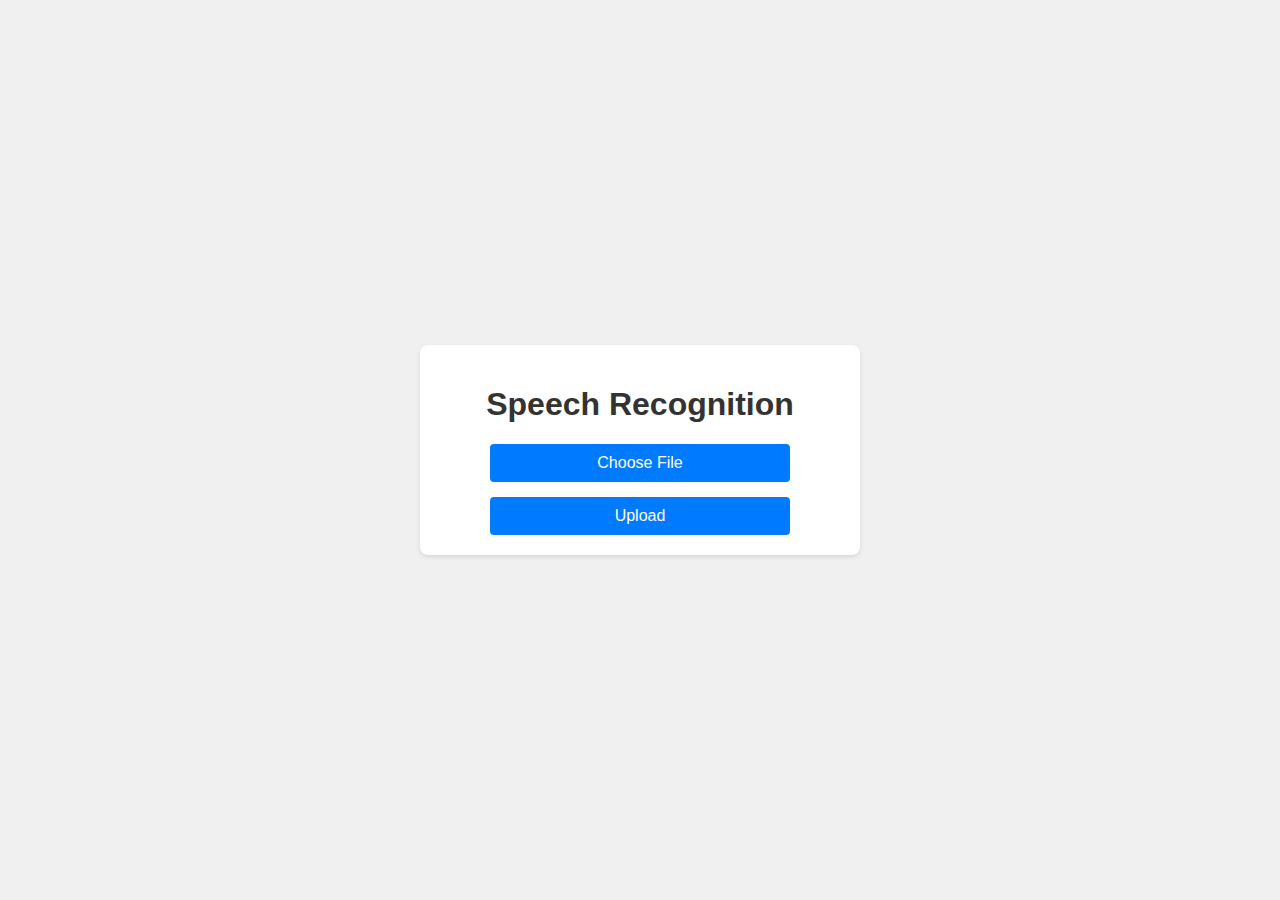
<file: projet/templates/index.html>
<!DOCTYPE html>
<html lang="en">
<head>
    <meta charset="UTF-8">
    <meta name="viewport" content="width=device-width, initial-scale=1.0">
    <title>Speech Recognition</title>
    <style>
        body {
            font-family: Arial, sans-serif;
            background-color: #f0f0f0;
            margin: 0;
            padding: 0;
            display: flex;
            justify-content: center;
            align-items: center;
            min-height: 100vh;
        }

        .container {
            background-color: #fff;
            border-radius: 8px;
            box-shadow: 0 2px 4px rgba(0, 0, 0, 0.1);
            padding: 20px;
            max-width: 400px;
            width: 100%;
        }

        h1 {
            text-align: center;
            color: #333;
        }

        form {
            display: flex;
            flex-direction: column;
            align-items: center;
            gap: 15px; /* Added gap between elements */
        }

        input[type="file"] {
            padding: 10px;
            border: 1px solid #ccc;
            border-radius: 4px;
            width: 0;
            opacity: 0;
            overflow: hidden;
            position: absolute;
        }

        .custom-file-upload,
        .upload-button {
            background-color: #007bff; /* Same blue color */
            color: #fff;
            border: none;
            border-radius: 4px;
            padding: 10px 20px;
            cursor: pointer;
            transition: background-color 0.3s ease;
            width: 100%; /* Full width */
            max-width: 300px; /* Max width for better appearance */
            box-sizing: border-box; /* Include padding in width calculation */
            text-align: center; /* Center align text */
            font-size: 16px; /* Font size for both buttons */
        }

        .custom-file-upload:hover,
        .upload-button:hover {
            background-color: #0056b3; /* Darker blue on hover */
        }

        .spinner {
            display: none; /* Initially hide spinner */
            border: 4px solid rgba(0, 0, 0, 0.1);
            border-top: 4px solid #007bff; /* Same blue color */
            border-radius: 50%;
            width: 40px;
            height: 40px;
            animation: spin 0.8s linear infinite;
            position: relative;
        }

        @keyframes spin {
            0% {
                transform: rotate(0deg);
            }
            100% {
                transform: rotate(360deg);
            }
        }
    </style>
</head>
<body>
    <div class="container">
        <h1>Speech Recognition</h1>
        <form action="/upload" method="post" enctype="multipart/form-data" onsubmit="showSpinner()">
            <label for="file-upload" class="custom-file-upload">Choose File</label>
            <input id="file-upload" type="file" name="file" accept=".wav">
            <button type="submit" class="upload-button">Upload</button>
            <div class="spinner" id="spinner"></div> <!-- Spinner element -->
        </form>
    </div>

    <script>
        function showSpinner() {
            document.getElementById('spinner').style.display = 'block'; // Show spinner when form is submitted
        }
    </script>
</body>
</html>
</file>
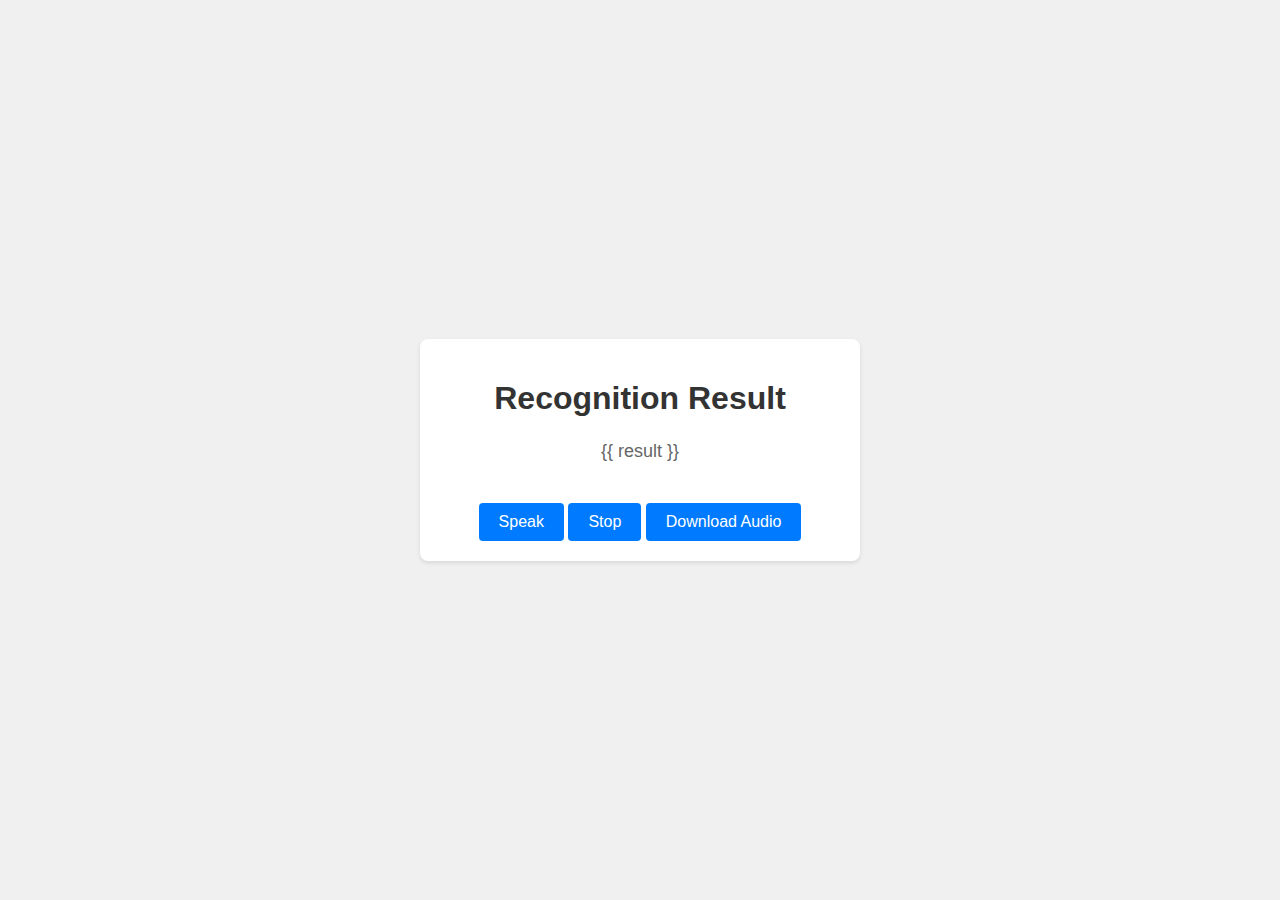
<file: projet/templates/result.html>
<!DOCTYPE html>
<html lang="en">
<head>
    <meta charset="UTF-8">
    <meta name="viewport" content="width=device-width, initial-scale=1.0">
    <title>Recognition Result</title>
    <style>
        body {
            font-family: Arial, sans-serif;
            background-color: #f0f0f0;
            margin: 0;
            padding: 0;
            display: flex;
            justify-content: center;
            align-items: center;
            min-height: 100vh;
        }

        .container {
            background-color: #fff;
            border-radius: 8px;
            box-shadow: 0 2px 4px rgba(0, 0, 0, 0.1);
            padding: 20px;
            max-width: 400px;
            width: 100%;
            text-align: center;
        }

        h1 {
            color: #333;
        }

        p {
            margin-top: 20px;
            color: #666;
            font-size: 18px;
            line-height: 1.5;
        }

        .speak-button,
        .stop-button,
        .download-button {
            margin-top: 20px;
            background-color: #007bff;
            color: #fff;
            border: none;
            border-radius: 4px;
            padding: 10px 20px;
            cursor: pointer;
            transition: background-color 0.3s ease;
            text-decoration: none; /* Remove underline */
            display: inline-block; /* Added to remove extra space */
            font-size: 16px; /* Font size applied to all buttons */
        }

        .speak-button:hover,
        .stop-button:hover,
        .download-button:hover {
            background-color: #0056b3;
        }
    </style>
</head>
<body>
    <div class="container">
        <h1>Recognition Result</h1>
        <p>{{ result }}</p>
        <button class="speak-button" onclick="speakText()">Speak</button>
        <button class="stop-button" onclick="stopSpeech()">Stop</button>
        <a href="#" class="download-button" onclick="downloadAudio()">Download Audio</a>
    </div>

    <script>
        var speechSynthesisInstance = window.speechSynthesis;
        var currentSpeech;

        function speakText() {
            // Get the recognized text
            var text = document.querySelector('p').textContent;

            // Cancel any ongoing speech
            stopSpeech();

            // Create a new SpeechSynthesisUtterance object
            var speech = new SpeechSynthesisUtterance();

            // Set the text to be spoken
            speech.text = text;

            // Speak the text
            speechSynthesisInstance.speak(speech);

            // Store the current speech object
            currentSpeech = speech;
        }

        function stopSpeech() {
            if (currentSpeech) {
                // Cancel the current speech
                speechSynthesisInstance.cancel();
                currentSpeech = null;
            }
        }

        function downloadAudio() {
            // Get the recognized text
            var text = document.querySelector('p').textContent;

            // Create a new SpeechSynthesisUtterance object
            var speech = new SpeechSynthesisUtterance();

            // Set the text to be spoken
            speech.text = text;

            // Create a blob with the synthesized speech
            var blob = new Blob([text], { type: 'audio/wav' });

            // Create a temporary anchor element to trigger the download
            var a = document.createElement('a');
            a.href = URL.createObjectURL(blob);
            a.download = 'spoken_audio.wav';
            a.click();
        }
    </script>
</body>
</html>
</file>
